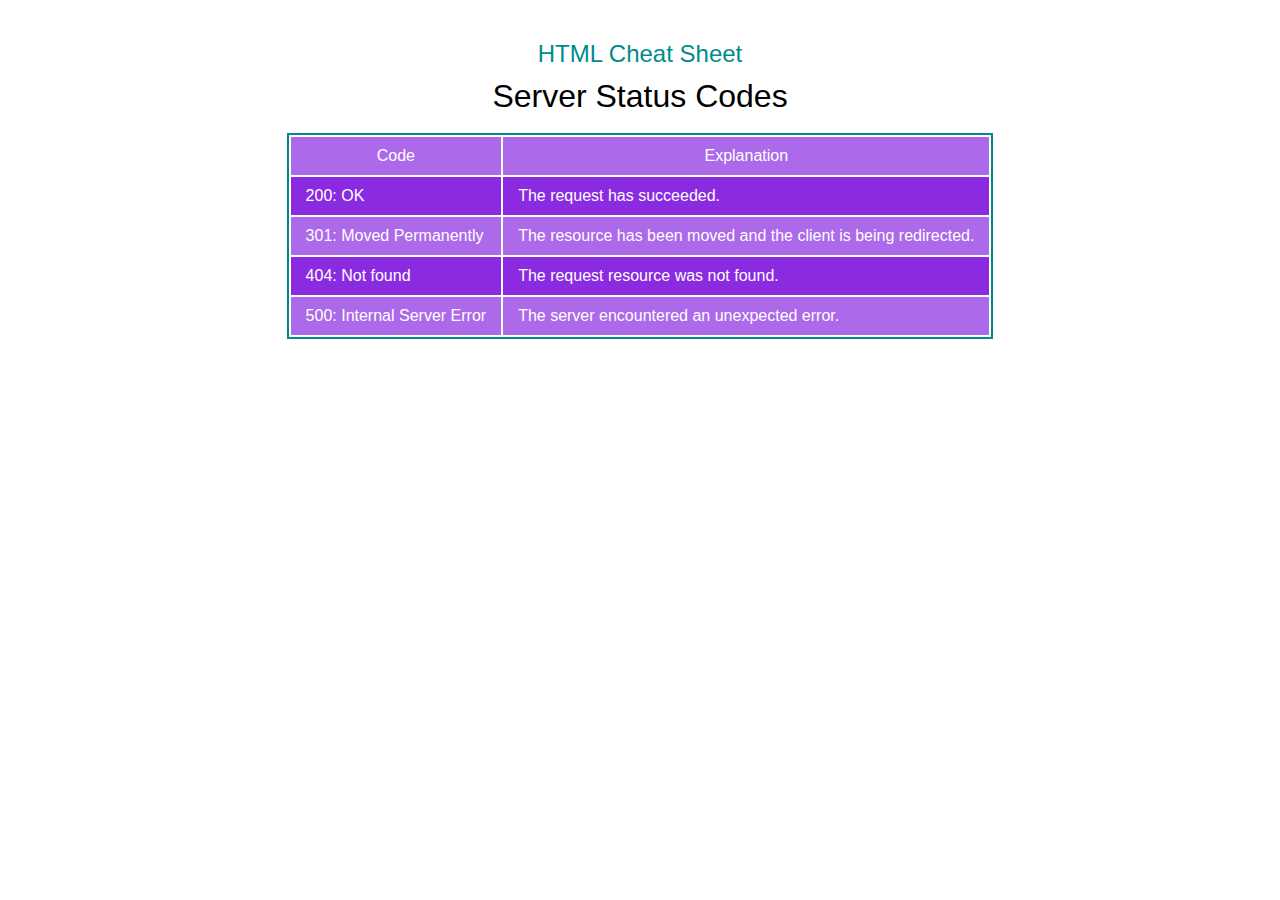
<file: cheatsheet.html>
<!DOCTYPE html>
<html>
  <head>
    <title>HTML Cheat Sheet</title>
    <link href="./cheatsheet.css" rel="stylesheet">
  </head>
  
  <body>

    <h2>HTML Cheat Sheet</h2>
    <h1>Server Status Codes</h1>
    <br>
    <table>
      <thead>
        <tr>
          <td>Code</td>
          <td>Explanation</td>
        </tr>
      </thead>
      <tbody>
        <tr>
          <td>200: OK</td>
          <td>The request has succeeded.</td>
        </tr>
        <tr>
          <td>301: Moved Permanently</td>
          <td>The resource has been moved and the client is being redirected.</td>
        </tr>
         <tr>
          <td>404: Not found</td>
          <td>The request resource was not found.</td>
        </tr>
        <tr>
          <td>500: Internal Server Error</td>
          <td>The server encountered an unexpected error.</td>
        </tr>
      </tbody>
    </table>

  </body>


</html>
</file>
<file: cheatsheet.css>
* {
  font-family: Roboto, Arial, Helvetica, sans-serif;
  margin: 0 auto;
}

h1 {
  text-align: center;
  font-weight: normal;
  margin-top: 10px;
}

h2 {
  margin-top: 40px;
  text-align: center;
  color: darkcyan;
  font-weight: lighter;
}

table {
  border: 2px solid darkcyan;
}

thead {
  background-color: blueviolet;
  opacity: 70%;
  text-align: center;
}

tr:nth-child(even) {
  background-color: blueviolet;
  opacity: 70%;
}

tr:nth-child(odd) {
  background-color: blueviolet;

}

td {
  color: white;
  padding: 10px 15px;
}
</file>
